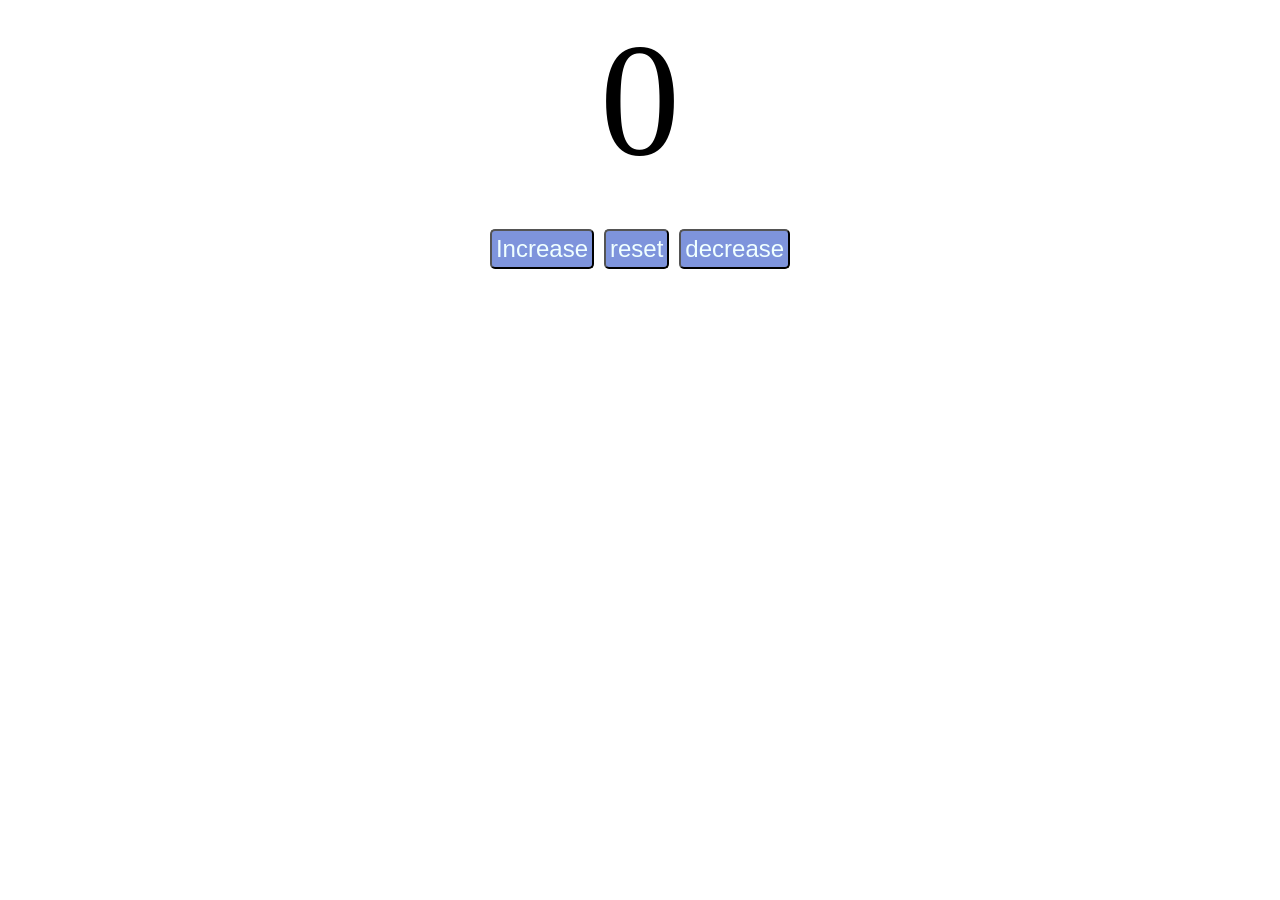
<file: 03_CounterProgram/index.html>
<!DOCTYPE html>
<html lang="en">
<head>
    <meta charset="UTF-8">
    <meta name="viewport" content="width=device-width, initial-scale=1.0">
    <title>Counter Program</title>
    <link rel="stylesheet" href="style.css">
</head>
<body>
    <label id="counter">0</label>
    <br><br>
    <div id="btncontainer">
    <button id="incbtn" class="btn">Increase</button>
    <button id="reset" class="btn">reset</button>
    <button id="decbtn" class="btn">decrease</button>
    </div>
    <script src="index.js"></script>
</body>
</html>
</file>
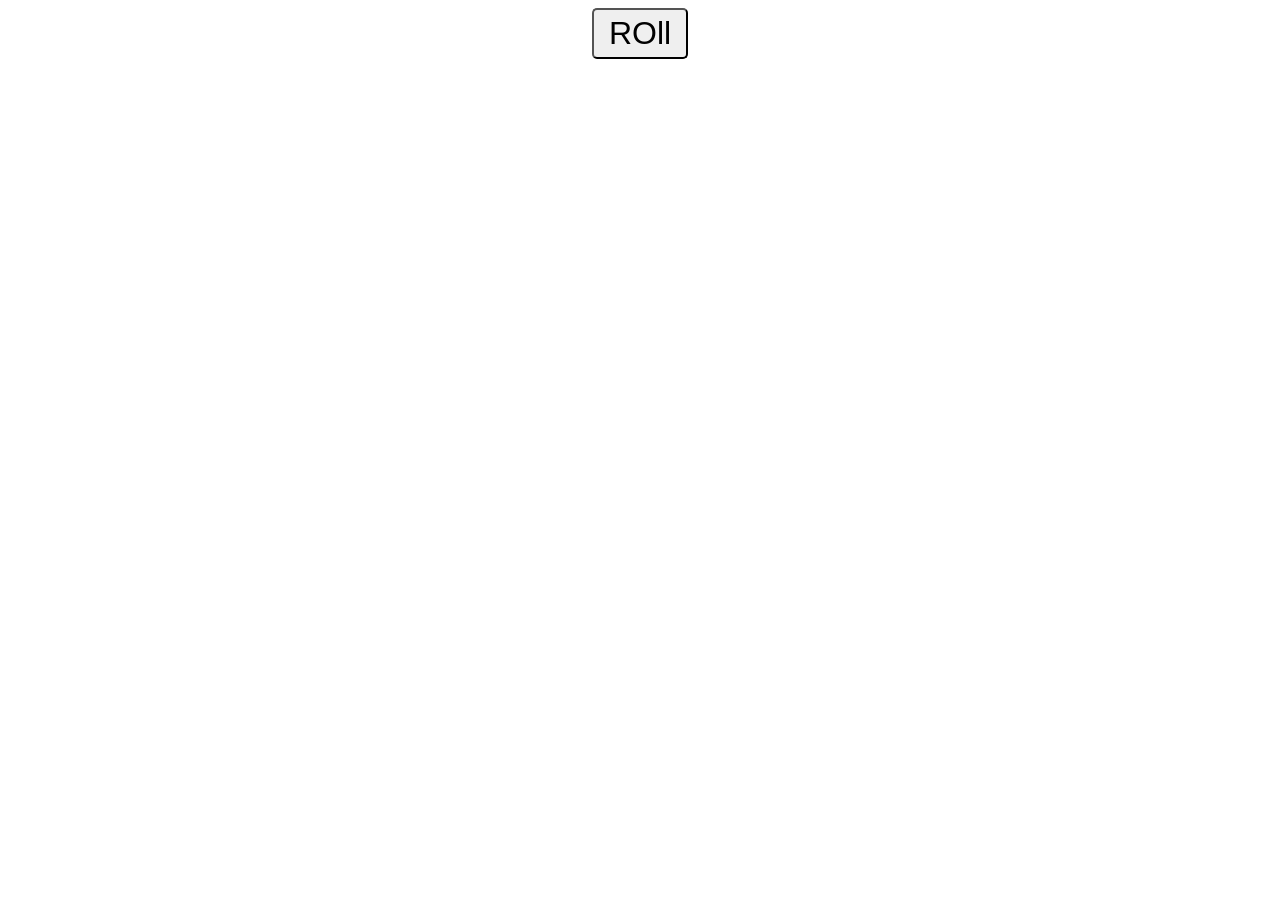
<file: 04_RandomNumber_Generator/index.html>
<!DOCTYPE html>
<html lang="en">
<head>
    <meta charset="UTF-8">
    <meta name="viewport" content="width=device-width, initial-scale=1.0">
    <title>Random number Generator</title>
    <link rel="stylesheet" href="style.css">
</head>
<body>
    <button id="btn">ROll</button>
    <br>
    <label id="label1" class="mylabel"></label>
    <br>
    <label id="label2" class="mylabel"></label>
    <br>
    <label id="label3" class="mylabel"></label>
    <script src="index.js"></script>
    
</body>
</html>
</file>
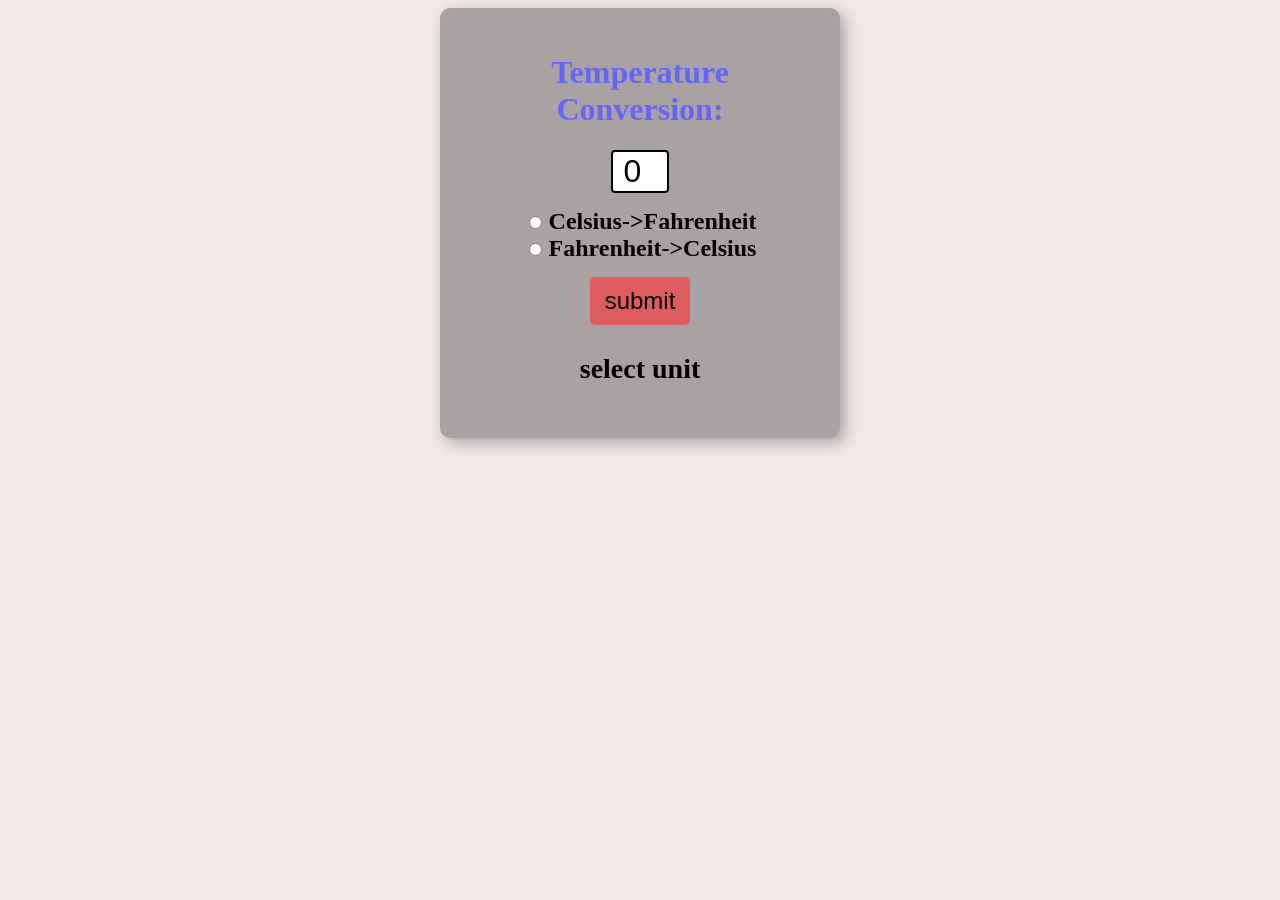
<file: 07_Temperature_Conversion/index.html>
<!DOCTYPE html>
<html lang="en">
<head>
    <meta charset="UTF-8">
    <meta name="viewport" content="width=device-width, initial-scale=1.0">
    <title>Temperature Conversion</title>
    <link rel="stylesheet" href="style.css">
</head>
<body>
    
   <form >
<h1>Temperature Conversion:</h1>
<input type="number" id="textbox" value="0"><br>
<input type="radio" id="convert1" name="unit">
<label for="convert1"> Celsius->Fahrenheit</label><br>
<input type="radio" id="convert2" name="unit">
<label for="convert2"> Fahrenheit->Celsius</label> <br>
   
<button type="button" onclick="convert()">submit</button>
    <p id="result">select unit</p>
    </form>
    
    <script src="index.js"></script>
</body>
</html>
</file>
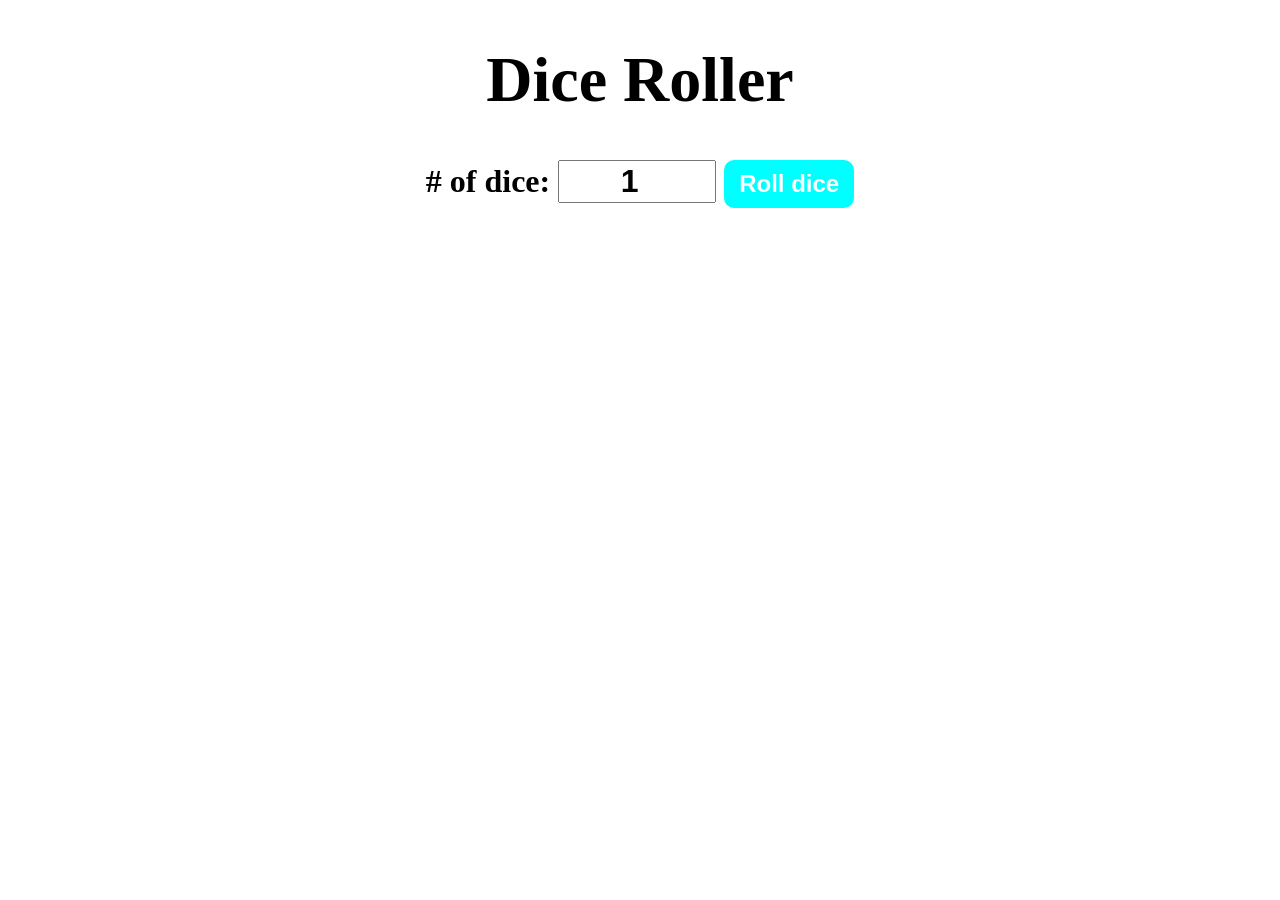
<file: 08_Dice_Roller_Program/index.html>
<!DOCTYPE html>
<html lang="en">
<head>
    <meta charset="UTF-8">
    <meta name="viewport" content="width=device-width, initial-scale=1.0">
    <title>Dice Roller</title>
    <link rel="stylesheet" href="style.css">
</head>
<body>
    <div id="container">
      <h1>Dice Roller</h1>
      <label> # of dice:</label>
      <input id="numdice" type="number" value="1" min="1">
      <button onclick="rolldice()">Roll dice</button>
    <div id="diceresult"></div>
    <div id="diceimages"></div>
    </div>
  <script src="index.js"></script>  
</body>
</html>
</file>
<file: 03_CounterProgram/style.css>
#counter{
   display: block;
    text-align: center;
    font-size: 10em;
}
#btncontainer{
    
   display: flex;
    justify-content: center;
    gap: 10px;
}
.btn{
    padding: 4px 4px;
    font-size: 1.5em;
    color: azure;
    background-color: rgb(126, 148, 220);
    border-radius: 5px;
    cursor:pointer;
    transition: background-color 0.25s;
}
.btn:hover{
    background-color:rgb(39, 77, 200) ;
}
</file>
<file: 04_RandomNumber_Generator/style.css>
body{
    text-align: center;
}
#btn{
    font-size: 2em;
   padding: 5px 15px;
   border-radius: 5px;
   text-align: center;

}

.mylabel{
    font-size: 2em;
}
</file>
<file: 07_Temperature_Conversion/style.css>
body{
    background-color: rgb(242, 232, 232);
}
h1{
    color: rgb(101, 101, 253);
}
form{
  background-color: hsl(0,0%,0%,0.3);
  text-align: center;
  max-width: 350px;
  margin: auto;
  padding: 25px;
  border-radius: 10px;
  box-shadow: 5px 5px 15px hsla(0,0%,0%,0.3);
}

#textbox{
    width: 50px;
    
    text-align: center;
    font-size: 2em;
    border: 2px solid black;
    border-radius: 4px;
    margin-bottom: 15px;

}
label{
    font-size:1.5em ;
    font-weight: bold;
}
button{
    margin-top: 15px;
    background-color: rgb(224, 93, 93);
    font-size: 1.5em;
    border: none;
    padding: 10px 15px;
    border-radius: 5px;
    cursor: pointer;
}

button:hover{
    background-color: rgb(233, 67, 67);
}
#result{
    font-size: 1.75em;
    font-weight: bold;
}
</file>
<file: 08_Dice_Roller_Program/style.css>
#container{
    text-align: center;
    font-size: 2rem;
    font-weight: bold;
}

button{
    font-size: 1.5rem;
    padding: 10px 15px;
    border-radius: 10px;
    border: none;
    background-color: aqua;
    color: white;
    font-weight: bold;
    cursor: pointer;
}
button:hover{
    background-color: hsl(210,100%,60%);
}
button:active{
    background-color: hsl(210,100%,70%);
}
input{
    font-size: 2rem;
    width: 150px;
    text-align: center;
    font-weight: bold;


}
#diceresult{
    margin: 25px;
}
#diceimage img{
    width: 150px;
    margin: 5px;
}
</file>
